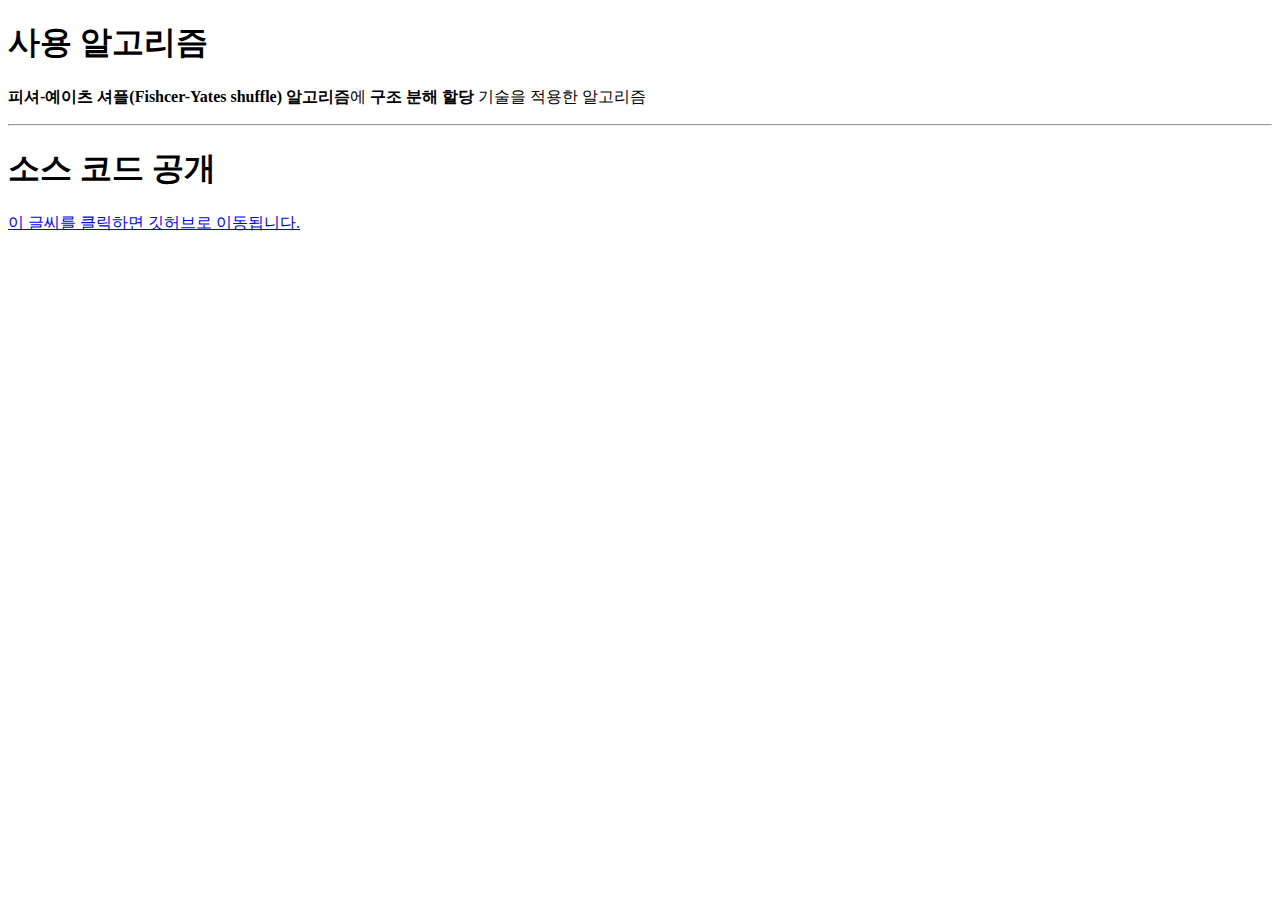
<file: IsRandom.html>
<!DOCTYPE html>
<html lang="ko">
  <head>
    <meta charset="UTF-8">
    <meta name="viewport" content="width=device-width, initial-scale=1.0">
    <title></title>
  </head>
  <body>
    <h1>사용 알고리즘</h1>
    <p><b>피셔-예이츠 셔플(Fishcer-Yates shuffle) 알고리즘</b>에 <b>구조 분해 할당</b> 기술을 적용한 알고리즘</p>
    <hr>
    <h1>소스 코드 공개</h1>
    <a href="https://github.com/namolla0710/app_git/blob/main/jari.html">이 글씨를 클릭하면 깃허브로 이동됩니다.</a>
  </body>
</html>
</file>
